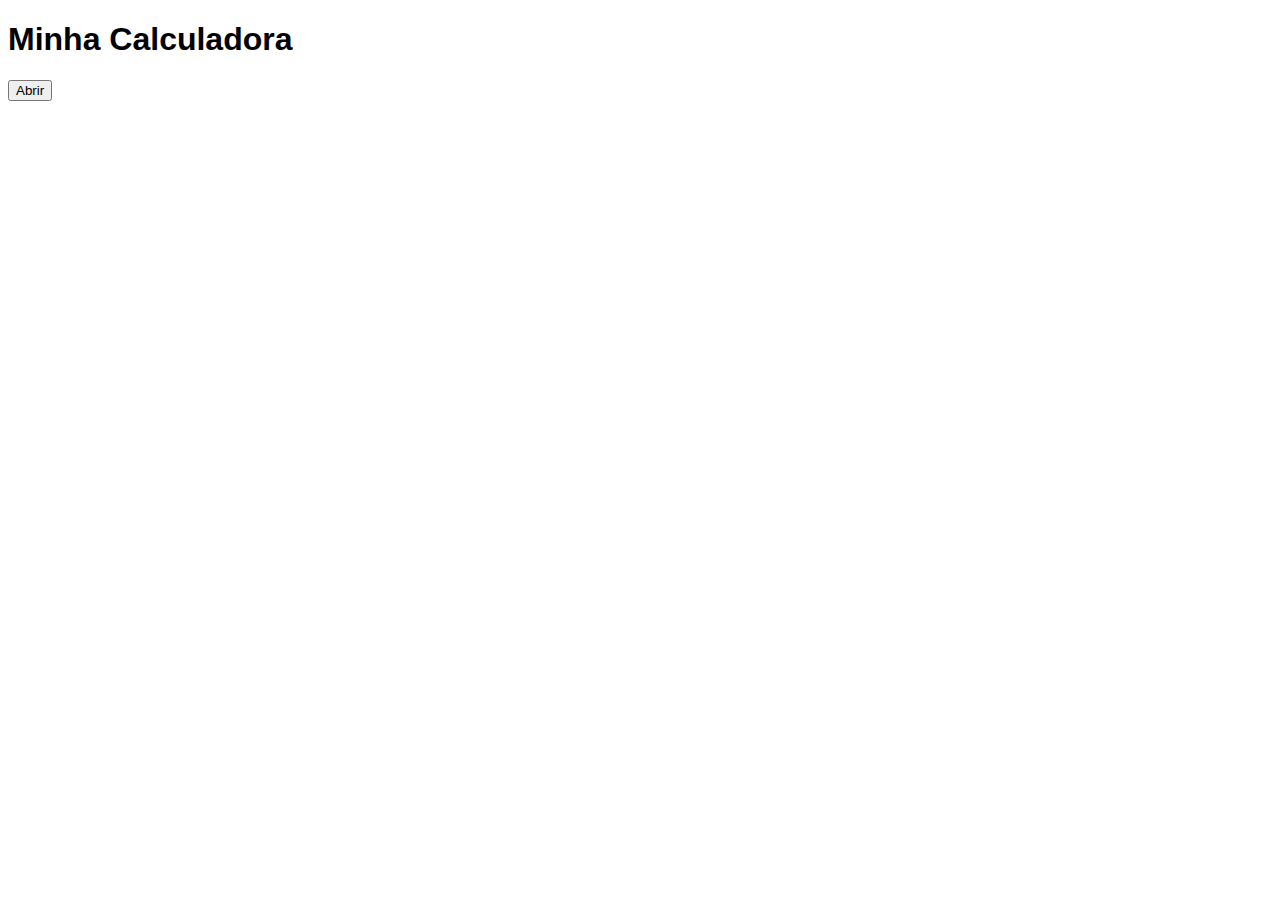
<file: index.html>
<!DOCTYPE html>
<html lang="en">
<head>
    <meta charset="UTF-8">
    <meta http-equiv="X-UA-Compatible" content="IE=edge">
    <meta name="viewport" content="width=device-width, initial-scale=1.0">
    <title>Projeto JS</title>
    <link rel="stylesheet" href="STYLE.CSS">
</head>
<body>
    <h1>Minha Calculadora</h1>
    <button id="openPopupBtn">Abrir</button>

    <script>
        document.getElementById('openPopupBtn').addEventListener('click', function() {
            var popup = window.open('popup.html', 'janela', 'width=400, height=500, scrollbars=no, status=no, toolbar=no, location=no, menubar=no, resizable=no, fullscreen=no');

            window.addEventListener('message', function(event) {
    
                if (event.source === popup && event.data) {
                    document.getElementById('result').innerHTML = `
                        <p>Soma das Notas: ${event.data.soma}</p>
                        <p>Média das Notas: ${event.data.media}</p>
                    `;
                }
            });
        });
    </script>
</body>
</html>
</file>
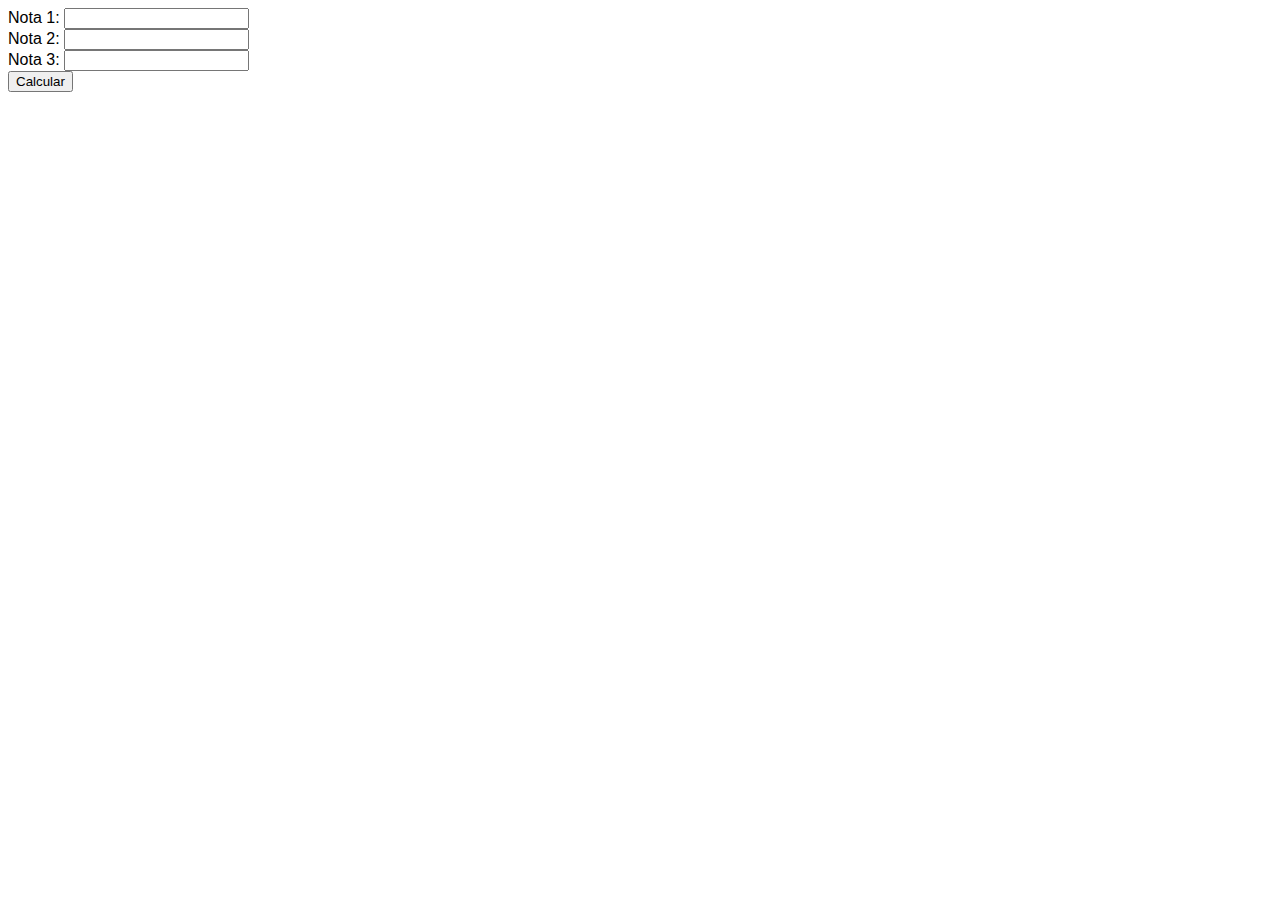
<file: popup.html>
<!DOCTYPE html>
<html lang="en">
<head>
    <meta charset="UTF-8">
    <meta http-equiv="X-UA-Compatible" content="IE=edge">
    <meta name="viewport" content="width=device-width, initial-scale=1.0">
    <title>Popup</title>
    <link rel="stylesheet" href="STYLE.CSS">
</head>
<body>
    <label for="nota1">Nota 1:</label>
    <input type="number" id="nota1" required><br>

    <label for="nota2">Nota 2:</label>
    <input type="number" id="nota2" required><br>

    <label for="nota3">Nota 3:</label>
    <input type="number" id="nota3" required><br>

    <button id="calculateBtn">Calcular</button>

    <div class="result" id="result"></div>

    <script>
        document.getElementById('calculateBtn').addEventListener('click', function() {
            var nota1 = parseFloat(document.getElementById('nota1').value);
            var nota2 = parseFloat(document.getElementById('nota2').value);
            var nota3 = parseFloat(document.getElementById('nota3').value);

            var soma = nota1 + nota2 + nota3;
            var media = soma / 3;

            /*exibe os resultados*/
            document.getElementById('result').innerHTML = `
                <p>Soma Total: ${soma}</p>
                <p>Média dos Valores: ${media.toFixed(2)}</p>
            `;
        });
    </script>
</body>
</html>
</file>
<file: STYLE.CSS>
body {
    font-family: Arial, sans-serif;
}

.popup {
    display: none;
    position: fixed;
    top: 50%;
    left: 50%;
    transform: translate(-50%, -50%);
    width: 400px;
    height: 500px;
    padding: 20px;
    border: 1px solid #ccc;
    background-color: #fff;
}

.result {
    margin-top: 20px;
}
</file>
